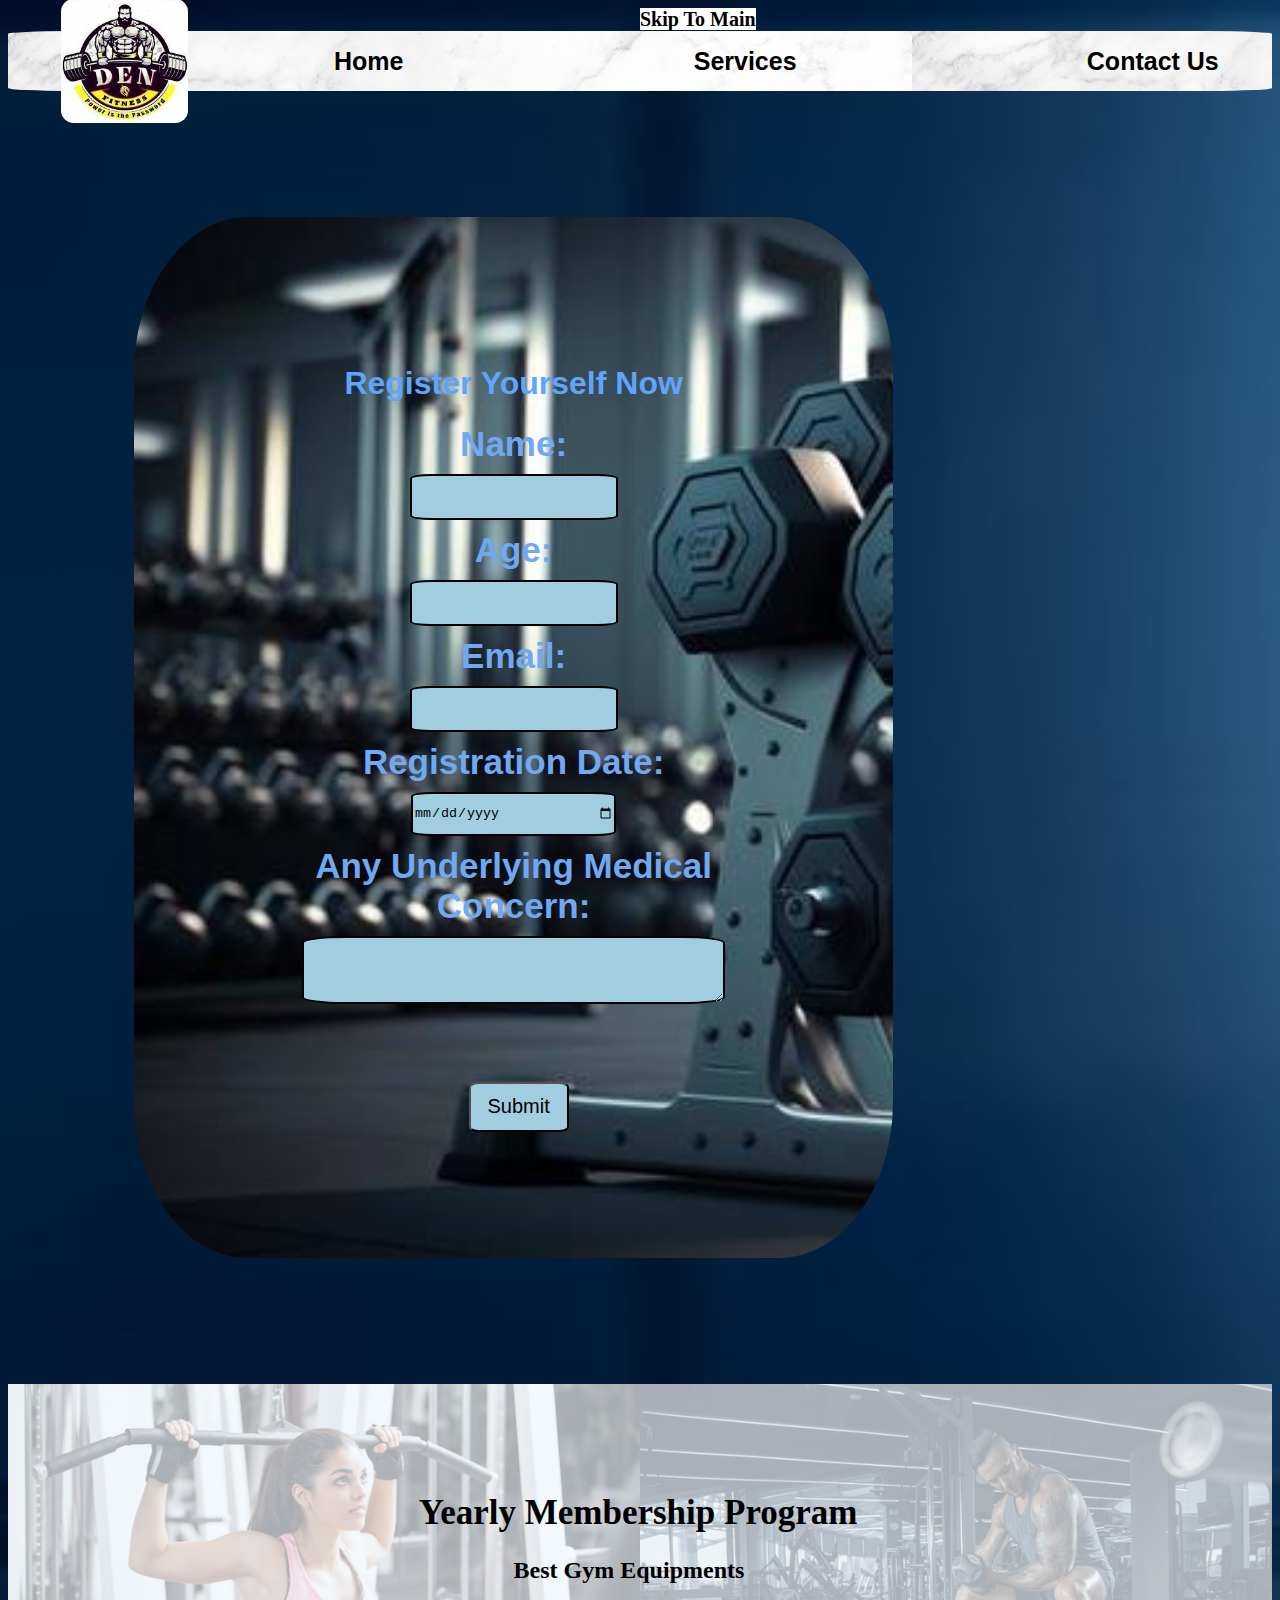
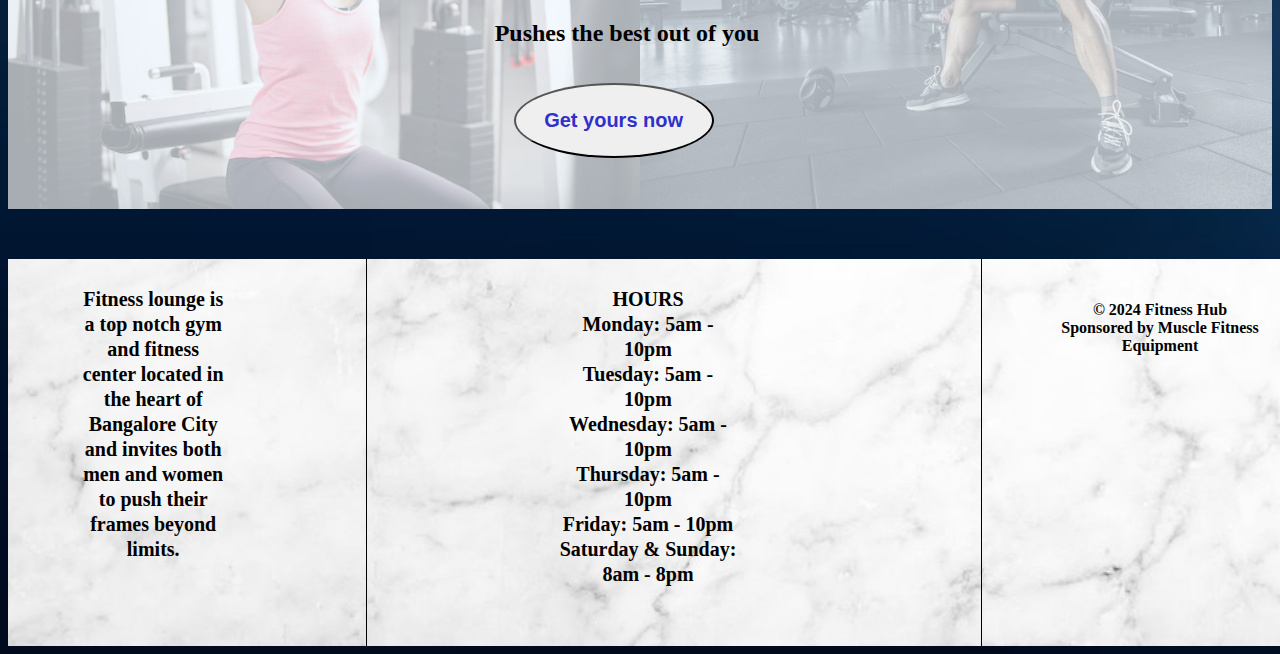
<file: index.html>
<!DOCTYPE html>
<html lang="en">
<head>
    <meta charset="UTF-8">
    <meta name="viewport" content="width=device-width, initial-scale=1.0">
    <title>Fitness Den</title>
    <link rel="icon" type="image/jpeg" href="logo.jpg">
    <link rel="stylesheet" href="style.css">
</head>
<body>
    <header>
        <a href="#main" class="skip">Skip To Main</a>
        <nav>
            <img src="logo.jpg" alt="Gym Logo">
            <ul>
                <li><a href="index.html" >Home</a></li>
                <li><a href="index1.html" >Services</a></li>
                <li><a href="index2.html" >Contact Us</a></li>
            </ul>
        </nav>
    </header>

    <main id="main">
        
        <div id="div1">
            <h1>Register Yourself Now</h1>
            <label for="Name" style="font-size: 35px; font-weight: bold;"> Name:</label>
            <input type="text" id="Name" name="username"> 
            <label for="Age" style="font-size: 35px; font-weight: bold;"> Age:</label>
            <input type="number" id="Age" name="Age" min="18" max="100">
            <label for="Email" style="font-size: 35px; font-weight: bold;"> Email:</label>
            <input type="email" name="Email" id="Email"> 
            <label for="RegistrationDate" style="font-size: 35px; font-weight: bold;"> Registration Date:</label>
            <input type="date" id="RegistrationDate" name="RegistrationDate"> 
            <label for="comment" style="font-size: 35px; font-weight: bold;"> Any Underlying Medical Concern:</label> 
            <textarea id="comment" name="comment" rows="4" cols="50"></textarea><br>
            <button id="button1">Submit</button>
        </div>
        <div id="div2">
            <div id="imgdiv1"><img src="img1.jpg" alt="Woman toning her muscles before workout"></div>
            <div id="imgdiv2"><img src="img2.jpg" alt="Man toning his muscles before workout"></div>
             <h1>Yearly Membership Program</h1>
             <h2 id="h1">Best Gym Equipments</h2>
             <h2 id="h2">Pushes the best out of you</h2>
             <button id="button">Get yours now</button>
        </div>
    </main>
    <footer>
        <div id="div13">
            <div id="div15"><p>Fitness lounge is a top notch gym and fitness center located in the heart of Bangalore City and invites both men and women to push their frames beyond limits.</p></div>
            <div class="vertical-line" id="div16"></div>
            <div id="div17"><p id="para">HOURS <br>
                Monday: 5am - 10pm <br>
                Tuesday: 5am - 10pm <br>
                Wednesday: 5am - 10pm <br>
                Thursday: 5am - 10pm <br>
                Friday: 5am - 10pm <br>
                Saturday & Sunday: 8am - 8pm</p></div>
            <div class="vertical-line1" id="div18"></div>
            <div id="div19"><p id="copyright">© 2024 Fitness Hub <br>
                Sponsored by Muscle Fitness Equipment
            </p></div>
    
        </div>
    </footer>
  
</body>
</html>
</file>
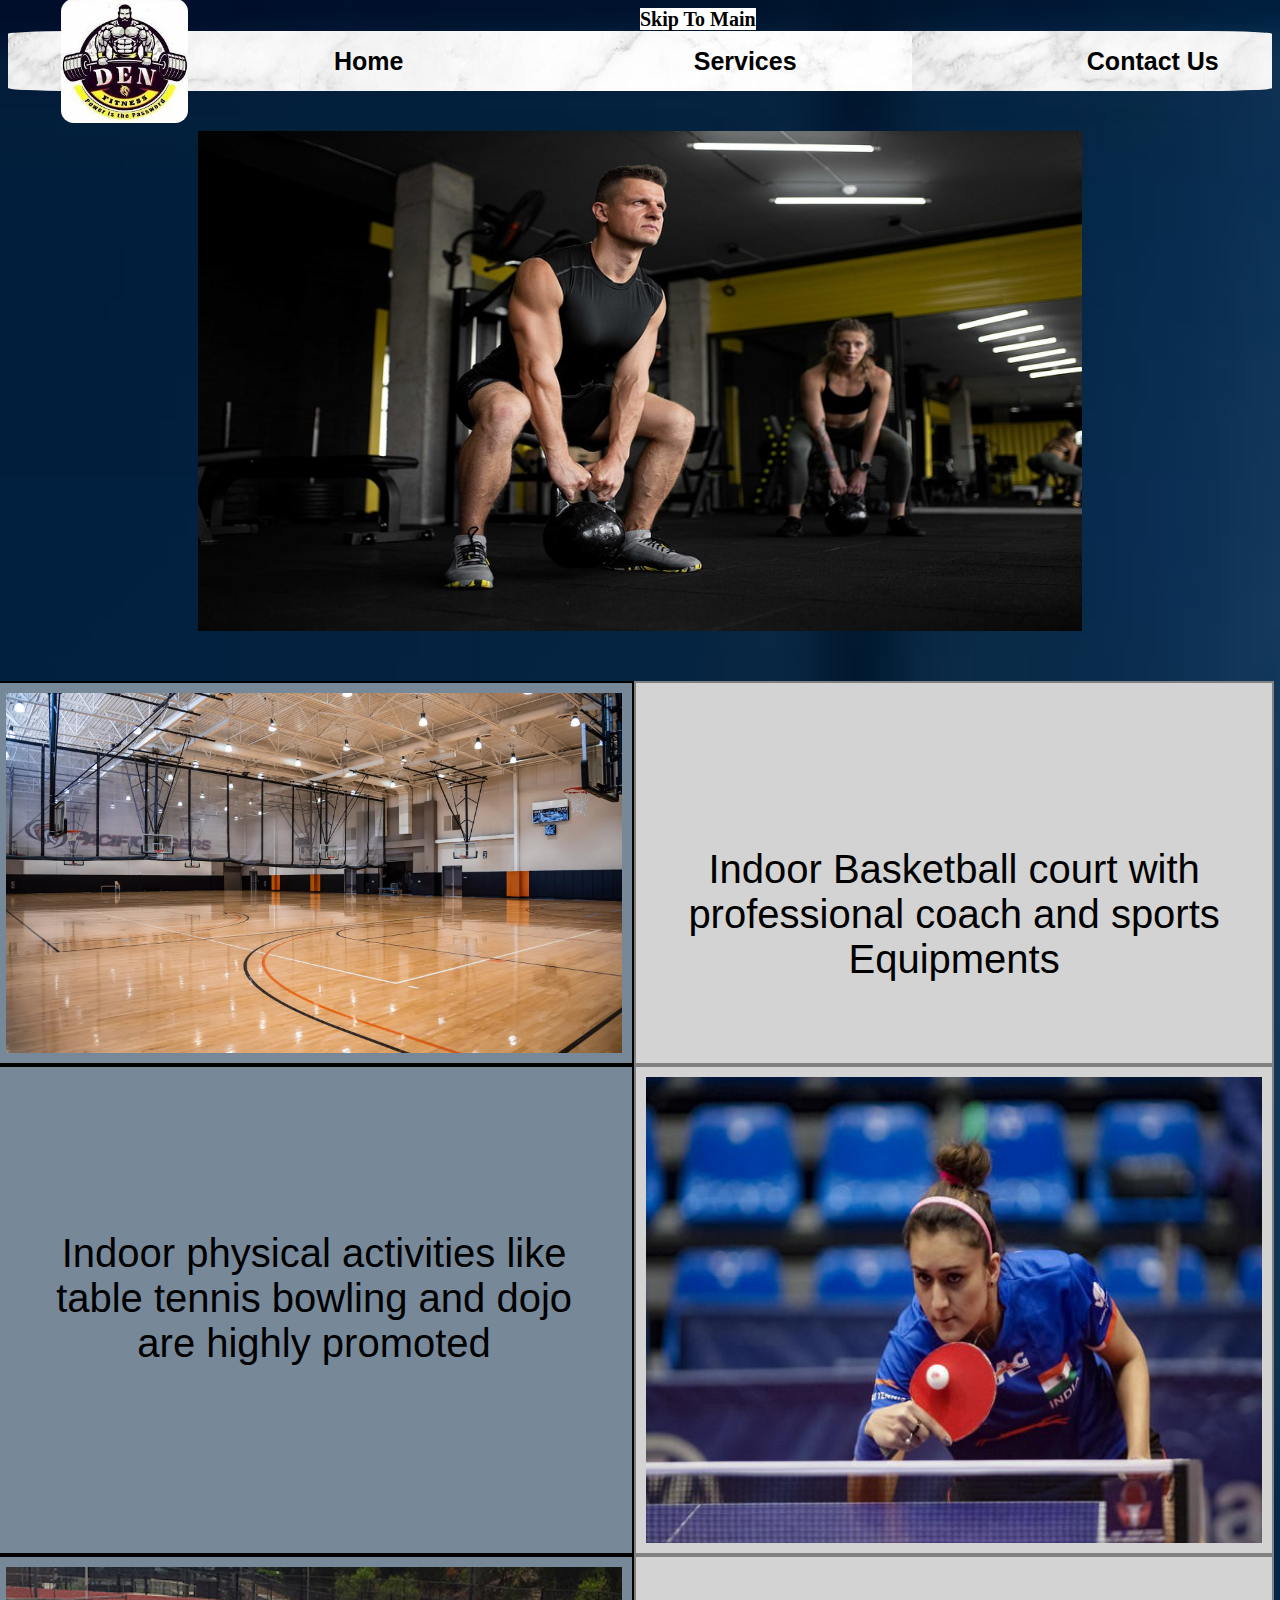
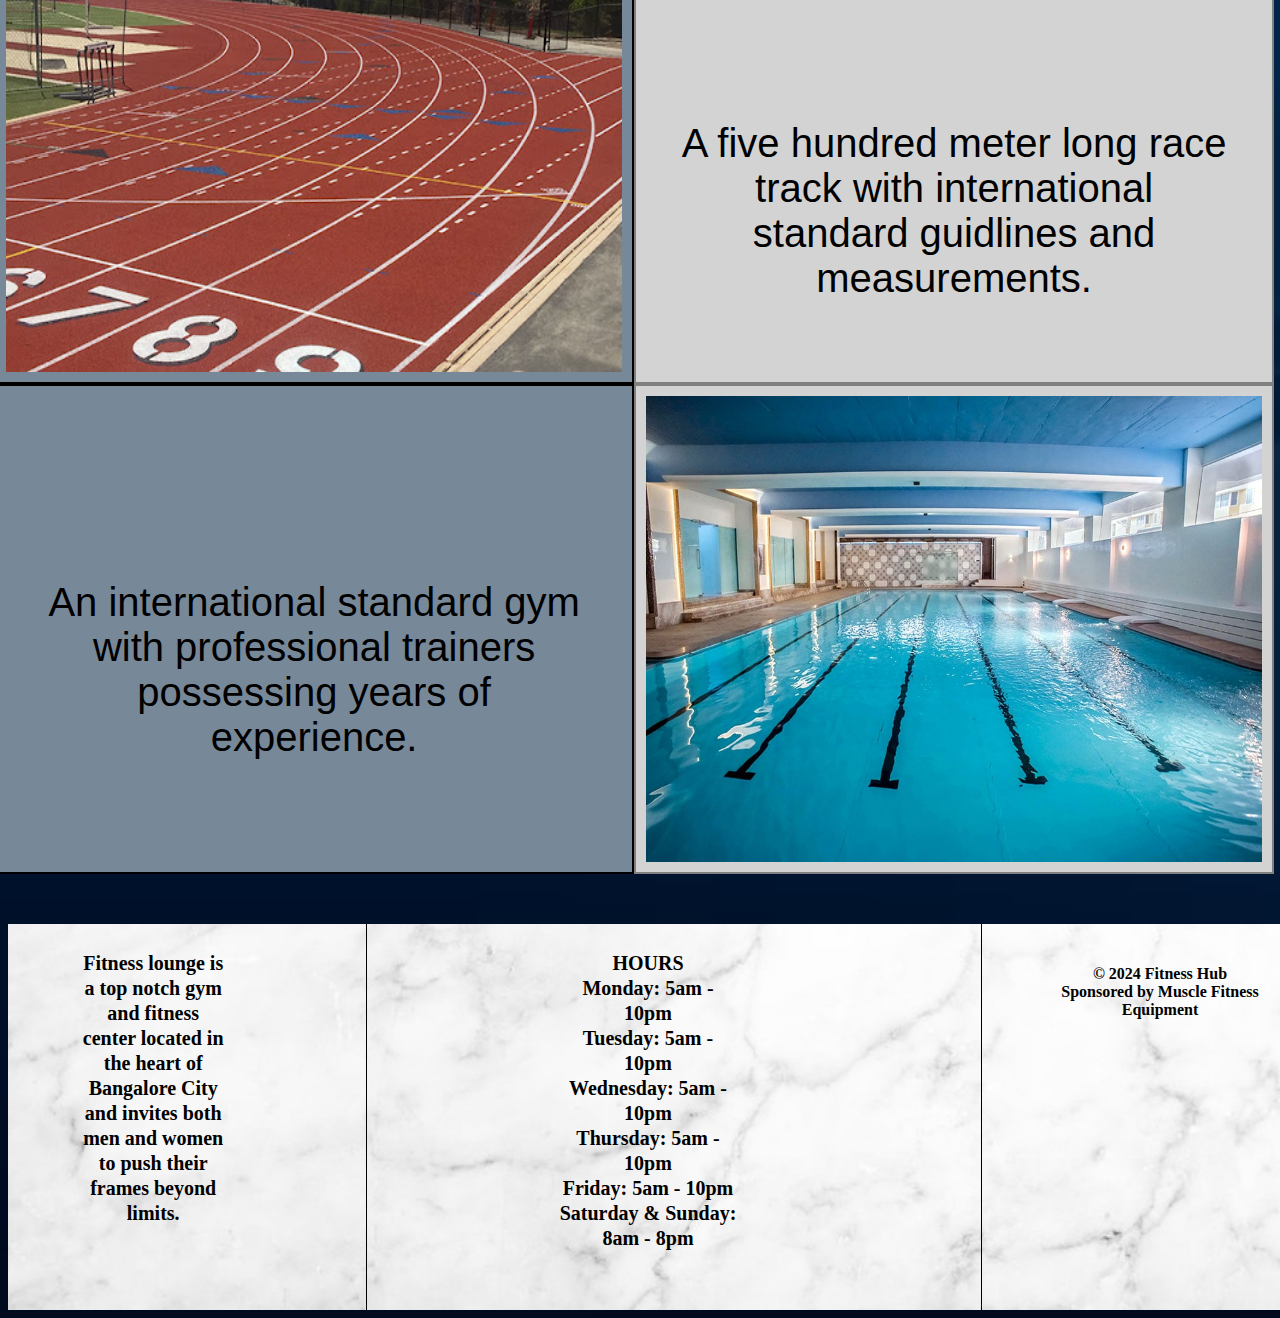
<file: index1.html>
<!DOCTYPE html>
<html lang="en">
<head>
    <meta charset="UTF-8">
    <meta name="viewport" content="width=device-width, initial-scale=1.0">
    <title>Fitness Den</title>
    <link rel="icon" type="image/jpeg" href="logo.jpg">
    <link rel="stylesheet" href="style.css">
    <style>
    main {
    font-family: Arial, sans-serif;
    width: 70%;
    margin-left: 15%;
    margin-top: 40px;
}

.slider {
    width: 100%;
    overflow: hidden;
}

.slides {
    display: flex;
    width: 400%;
    height: 500px;
}


.slide {
    width: 100%;
    transition: 0.3s;
}

.slide img {
    width: 100%;
    height: 100%;
}


@keyframes slide1 {
    0% {
        margin-left: 0;
    }
    20% {
        margin-left: 0;
    }
    25% {
        margin-left: -100%;
    }
    45% {
        margin-left: -100%;
    }
    50% {
        margin-left: -200%;
    }
    70% {
        margin-left: -200%;
    }
    75% {
        margin-left: -300%;
    }
    95% {
        margin-left: -300%;
    }
    100% {
        margin-left: 0;
    }
}

.slides {
    animation: slide1 10s infinite;
}

    </style>
</head>
<body>
    <header>
        <a href="#main" class="skip">Skip To Main</a>
        <nav>
            <img src="logo.jpg" alt="Gym Logo">
            <ul>
                <li><a href="index.html" >Home</a></li>
                <li><a href="index1.html" >Services</a></li>
                <li><a href="index2.html" >Contact Us</a></li>
            </ul>
        </nav>
    </header>
    <main id="main">
        <div class="slider">
            <div class="slides">
                <div class="slide first">
                    <img src="slider1.jpg" alt="Image 1">
                </div>
                <div class="slide">
                    <img src="slider2.jpg" alt="Image 2">
                </div>
                <div class="slide">
                    <img src="slider3.jpg" alt="Image 3">
                </div>
                <div class="slide">
                    <img src="slider4.jpeg" alt="Image 4">
                </div>
            </div>
        </div>
        <div>

        </div>

        <div id="grid">
            <div id="div3">
                <img src="grid1.jpg" alt="Indoor basketball court">
            </div>
            <div id="div4"><p>Indoor Basketball court with professional coach and sports Equipments</p></div>
            <div id="div5"><p>Indoor physical activities like table tennis bowling and dojo are highly promoted</p></div>
            <div id="div6"><img src="grid2.jpg" alt="Table tennis player aiming for a smash"></div>
            <div id="div7"><img src="grid3.jpg" alt="A race track"></div>
            <div id="div8"><p>A five hundred meter long race track with international standard guidlines and measurements.</p></div>
            <div id="div9"><p>An international standard gym with professional trainers possessing years of experience.</p></div>
            <div id="div10"><img src="grid4.jpg" alt="Indoor swimming pool"></div>
            
        </div>

      
    </main>
    <footer>
        <div id="div13">
            <div id="div15"><p>Fitness lounge is a top notch gym and fitness center located in the heart of Bangalore City and invites both men and women to push their frames beyond limits.</p></div>
            <div class="vertical-line" id="div16"></div>
            <div id="div17"><p id="para">HOURS <br>
                Monday: 5am - 10pm <br>
                Tuesday: 5am - 10pm <br>
                Wednesday: 5am - 10pm <br>
                Thursday: 5am - 10pm <br>
                Friday: 5am - 10pm <br>
                Saturday & Sunday: 8am - 8pm</p></div>
            <div class="vertical-line1" id="div18"></div>
            <div id="div19"><p id="copyright">© 2024 Fitness Hub <br>
                Sponsored by Muscle Fitness Equipment
            </p></div>

        </div>
    </footer>
    
</body>
</html>
</file>
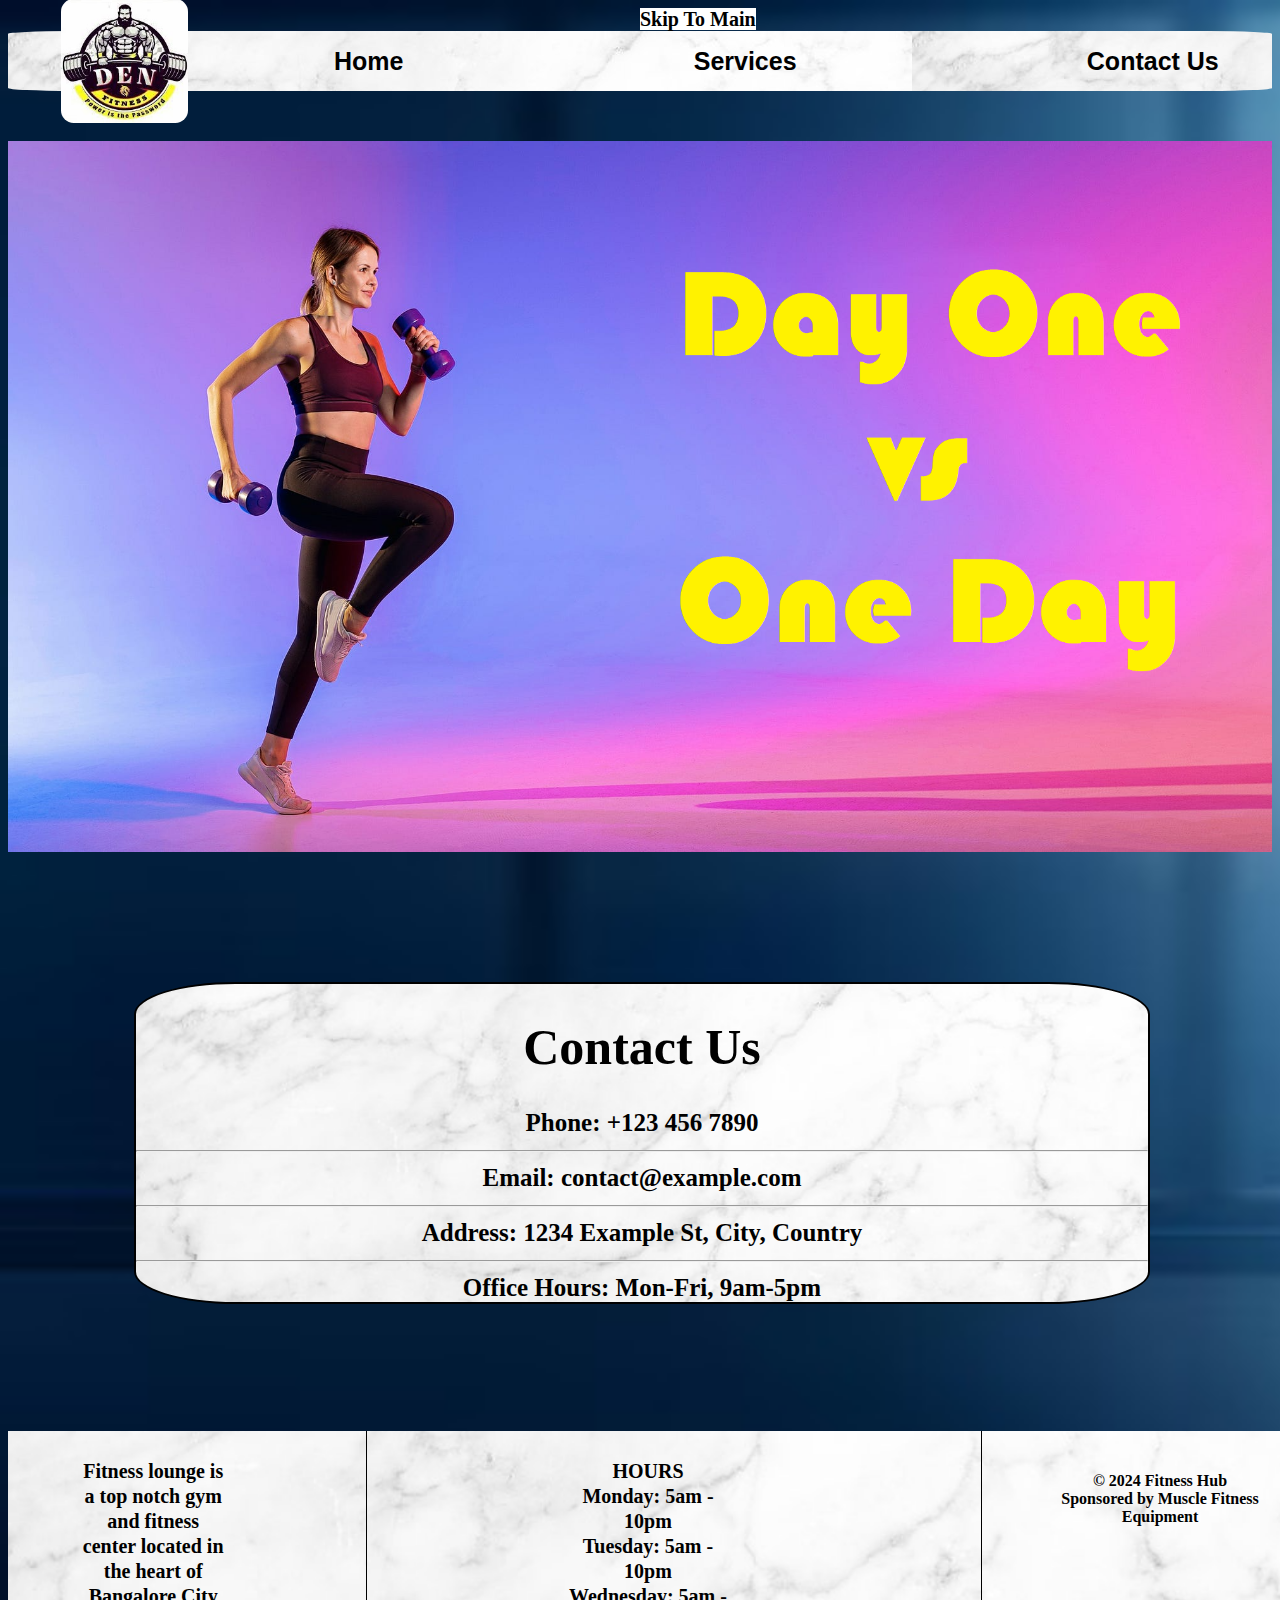
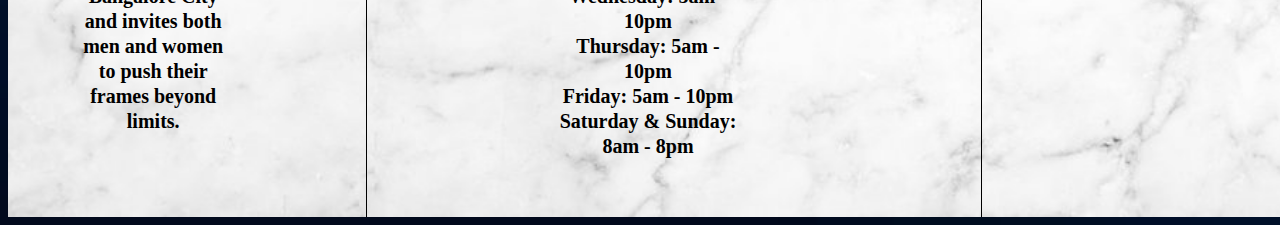
<file: index2.html>
<!DOCTYPE html>
<html lang="en">
<head>
    <meta charset="UTF-8">
    <meta name="viewport" content="width=device-width, initial-scale=1.0">
    <title>Fitness Den</title>
    <link rel="icon" type="image/jpeg" href="logo.jpg">
    <link rel="stylesheet" href="style.css">
</head>
<body>
    <header>
        <a href="#main" class="skip" >Skip To Main</a>
        <nav>
            <img src="logo.jpg" alt="Gym Logo">
            <ul>
                <li><a href="index.html" >Home</a></li>
                <li><a href="index1.html" >Services</a></li>
                <li><a href="index2.html" >Contact Us</a></li>
            </ul>
        </nav>
    </header>
    <main id="main">
        <div style="margin-top: 50px;"><img src="img.png" alt="Woman carrying dumbells moto'Day one vs one day'" style="width: 100%;"></div>
        
        <div class="contact-us">
            <h1>Contact Us</h1>
                <span class="info">Phone: +123 456 7890</span><hr>
                <span class="info">Email: contact@example.com</span><hr>
                <span class="info">Address: 1234 Example St, City, Country</span><hr>
                <span class="info">Office Hours: Mon-Fri, 9am-5pm</span>
        </div>
    </main>
    <footer>
        <div id="div13">
            <div id="div15"><p>Fitness lounge is a top notch gym and fitness center located in the heart of Bangalore City and invites both men and women to push their frames beyond limits.</p></div>
            <div class="vertical-line" id="div16"></div>
            <div id="div17"><p id="para">HOURS <br>
                Monday: 5am - 10pm <br>
                Tuesday: 5am - 10pm <br>
                Wednesday: 5am - 10pm <br>
                Thursday: 5am - 10pm <br>
                Friday: 5am - 10pm <br>
                Saturday & Sunday: 8am - 8pm</p></div>
            <div class="vertical-line1" id="div18"></div>
            <div id="div19"><p id="copyright">© 2024 Fitness Hub <br>
                Sponsored by Muscle Fitness Equipment
            </p></div>

        </div>
    </footer>
    
</body>
</html>
</file>
<file: style.css>
nav {
    display: flex;
    align-items: center;
    flex-direction: row;
    justify-content: space-around;
    background-image: url(bg.jpg);
    border-radius: 5%;
    height: 60px;
}

ul {
    list-style: none;
}

nav img {
    width: 10%;
    border-radius: 10%;
}

ul {
   display: flex;
   width: 70%;
   flex-direction: row;
   justify-content: space-between;
}

body {
    background-image: url(illustration-fitness-equipments-design-background.jpg);
    background-repeat: no-repeat;
    background-size: cover;  
}

#div1 {
    margin-top: 10%;
    margin-left: 10%;
    margin-right: 30%;
    text-align: center;
    background-color: rgb(8, 82, 82);
    display: flex;
    flex-direction: column;
    align-items: center;
    background-image: url(metal-dumbbells.jpg);
    background-repeat: no-repeat;
    background-size: cover;
    border-radius: 15%;
    padding: 10%;
}

#div1 label {
    margin-bottom: 10px;
    color: rgb(112, 168, 241);
    font-family: 'Franklin Gothic Medium', 'Arial Narrow', Arial, sans-serif;
    font-weight: bold;
}

#div1 h1 {
    color: rgb(96, 164, 253);
    font-family: 'Franklin Gothic Medium', 'Arial Narrow', Arial, sans-serif;
    font-weight: bold;
}

#div1 input {
    margin-bottom: 10px;
    height: 40px;
    width: 200px;
    border-radius: 10%;
    border: 2px solid black;
    background-color: rgb(160, 206, 224);
}

#div1 textarea {
    border-radius: 10%;
    margin-bottom: 10px;
    border: 2px solid black;
    background-color:rgb(160, 206, 224);
}

#div2 {
    display: grid;
    margin-top: 10%;
    grid-template-columns: 50% 50%;
    background-color: aliceblue;
}

#div2 img {
    width: 100%;
    height:100%
}

#imgdiv1 {
    opacity: 0.3;
}

#imgdiv2 {
    opacity: 0.3;
}

#div2 h1 {
    font-size: 35px;
    display: inline-block;
    margin-top: -50%;
    margin-left: 65%;
    width: 470px;
    color: black;
    font-weight: bold;
    opacity: 1;
    z-index: 1;
}

#h1 {
    display: inline-block;
    margin-top: -40%;
    margin-left: -20%;
    color: black;
    font-weight: bold;
    opacity: 1;
    z-index: 1;
}

#h2 {
    display: inline-block;
    margin-top: -30%;
    margin-left: 77%;
    width: 400px;
    color: black;
    font-weight: bold;
    opacity: 1;
    z-index: 1;
}

#button {
    display: inline-block;
    margin-top: -20% ;
    margin-left: -20%;
    width: 200px;
    height: 75px;
    border-radius: 50%;
    font-size: 20px;
    color: rgb(48, 48, 202);
    font-weight: bold;
    opacity: 1;
    z-index: 1;
}

footer{
        height: 100%;
        margin-top: 50px;
    }

#div13 {
    height: 100%;
    width: 100vw;
    display: grid;
    grid-template-columns: 20vw 20vw 20vw 20vw 20vw;
    background-image: url(bg.jpg );
    background-position: bottom;
    background-repeat: no-repeat;
    background-size: cover;
}

#div15 {
    color: black;
    font-weight: bold;
    text-align: center;
    padding: 5%;
    margin: 10%;
    margin-top: -5px;
    margin-left: 60px;
    font-size: 20px;
    line-height: 25px;

}
#div16 {
    width: 1px;
    background-color: black;
    height: 100%;
    margin-left: 40%;
}

#div17 {
    color: black;
    text-align: center;
    font-weight: bold;
    padding: 5%;
    margin: 10%;
    font-size: 20px;
    margin-top: -5px;
    line-height: 25px;

}
#div18 {
    width: 1px;
    background-color: black;
    height: 100%;
    margin-left: 80%;

}
#div19 {
    color: black;
    font-weight: bold;
    text-align: center;
    justify-content: center;
    padding: 10%;

}


#button1 {
    background-color:  rgb(160, 206, 224);
    color: black;
    font-size: 20px;
    margin-top: 50px;
    margin-left: 10px;
    width: 100px;
    height: 50px;
    padding: 2%;
    border-radius: 10%;
}

#grid {
    margin-top: 50px;
    background-color: white;
    margin-left: -23%;
    display: grid;
   /* text-align: center;
    justify-content: center; */
    grid-template-columns: 50vw 50vw;
    width: 100vw
}

#grid > div:nth-child(odd) {
    border: 2px solid black;
    padding: 10px; 
    background-color: lightslategray;
}

#grid > div:nth-child(even) {
    border: 2px solid grey;
    padding: 10px; 
    background-color: lightgray;
}

#div3 img {
    width: 100%;
    height: 100%;
}

#div4 p {
    margin-top: 20%;
    font-size: 40px;
    text-align: center;
    padding: 5%;
}

#div5 p {
    margin-top: 20%;
    font-size: 40px;
    text-align: center;
    padding: 5%;
}

#div6 img {
    width: 100%;
    height: 100%;
}

#div7 img {
    width: 100%;
    height: 100%;
}

#div8 p {
    margin-top: 20%;
    font-size: 40px;
    text-align: center;
    padding: 5%;
}

#div9 p {
    margin-top: 25%;
    text-align: center;
    font-size: 40px;
    padding: 5%;
}

#div10 img {
    width: 100%;
    height: 100%;
}

.contact-us { 
    background-image: url(bg.jpg);
    font-weight: bold;
    font-size: 25px;
    background-size: cover;
    background-repeat: no-repeat;
    margin-top: 10%;
    width: 80%;
    text-align: center;
    margin-left: 10%;
    margin-bottom: 10%;
    color: black;
    border: 2px solid black;
    border-radius: 10%;
}

nav a {
    color: black;
    font-weight: bold;
    font-family: 'Franklin Gothic Medium', 'Arial Narrow', Arial, sans-serif;
    font-size: 25px;
    text-decoration: none;
    transition: color 0.3s ease; 
}

nav a:hover {
    color: rgb(30, 13, 131); 
}

.skip {
    background-color: white;
    color: black;
    margin-left: 50%;
    text-decoration: none;
    font-weight: bold;
    font-size: 20px;
    transition: color 0.3s ease; 
}

.skip:hover {
    color: rgb(34, 16, 99); 
}
</file>
